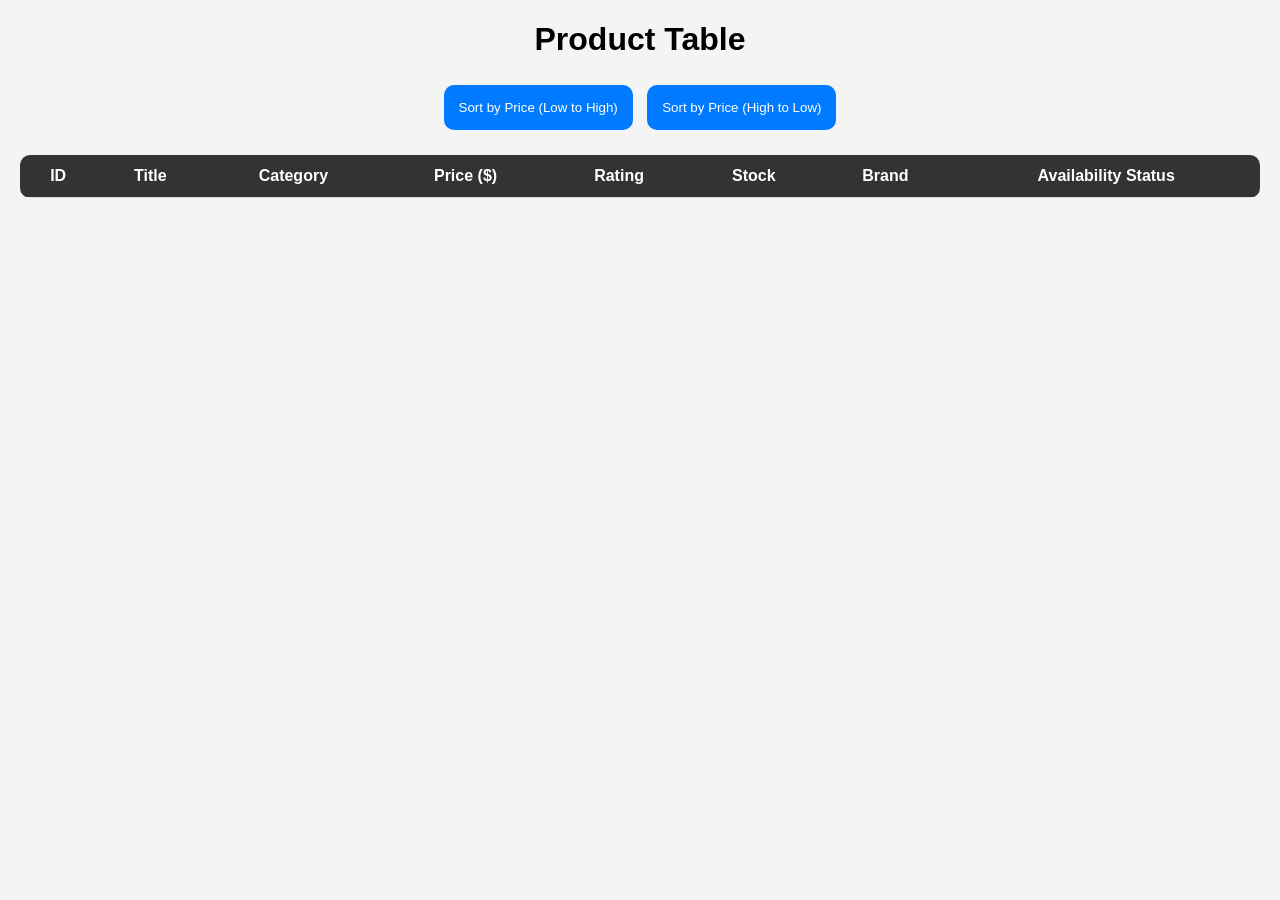
<file: ques1/index.html>
<!DOCTYPE html>
<html lang="en">
<head>
  <meta charset="UTF-8">
  <title>Sortable Table</title>
  <link rel="stylesheet" href="index.css">
</head>
<body>

  <h1>Product Table</h1>

  <div class="controls">
    <button onclick="sortPriceAsc()">Sort by Price (Low to High)</button>
    <button onclick="sortPriceDesc()">Sort by Price (High to Low)</button>
  </div>

  <table>
    <thead>
      <tr>
        <th>ID</th>
        <th>Title</th>
        <th>Category</th>
        <th>Price ($)</th>
        <th>Rating</th>
        <th>Stock</th>
        <th>Brand</th>
        <th>Availability Status</th>
      </tr>
    </thead>
    <tbody id="tableBody"></tbody>
  </table>

  <script src="index.js"></script>

</body>
</html>
</file>
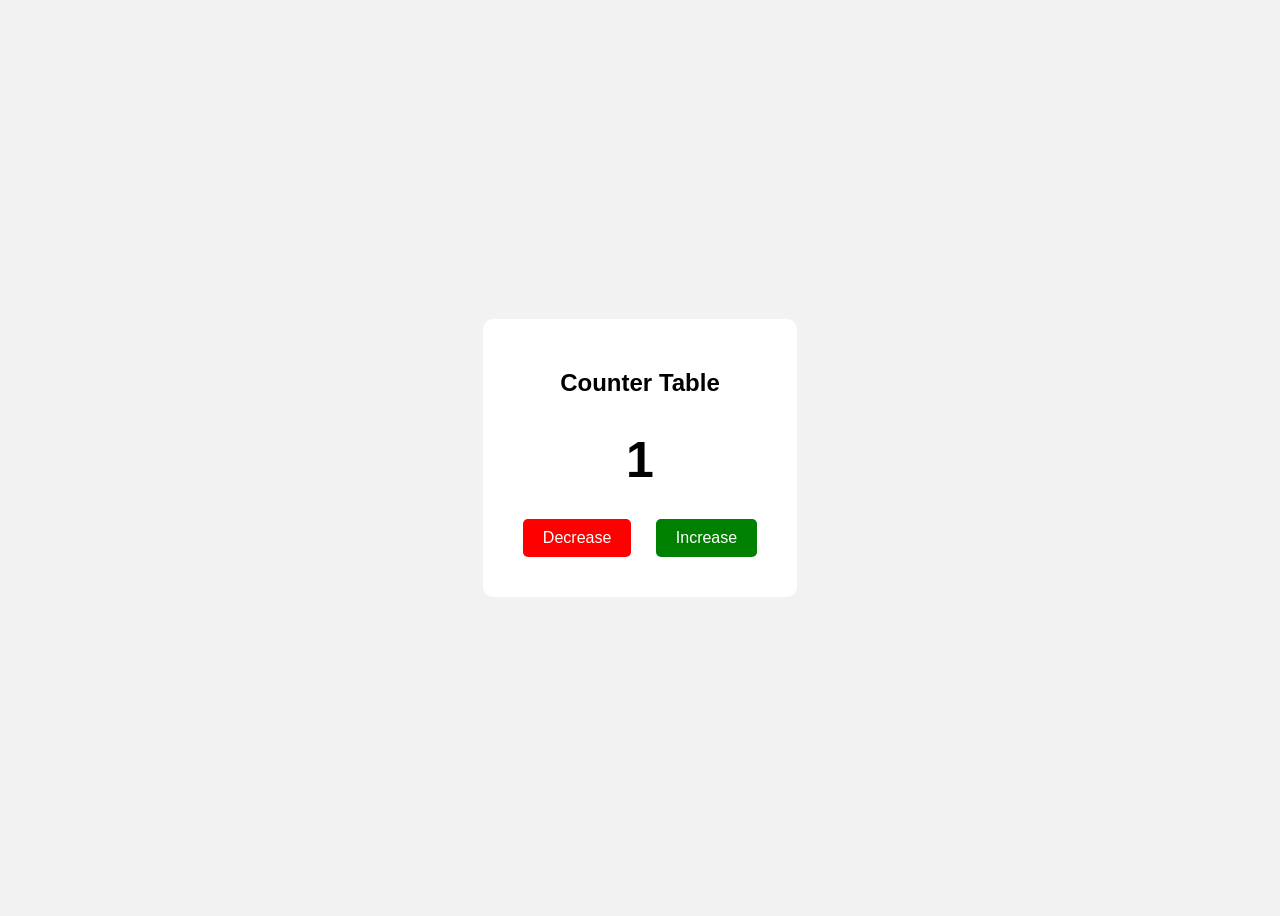
<file: ques2/index1.html>
<!DOCTYPE html>
<html lang="en">
<head>
    <meta charset="UTF-8">
    <meta name="viewport" content="width=device-width, initial-scale=1.0">
    <title>Counter Button</title>
    <link rel="stylesheet" href="index1.css">
</head>
<body>
    <div class="box">
        <h2>Counter Table</h2>
        <h1 id="count">1</h1>
        <button id="decrease" class="dec">Decrease</button>
        <button id="increase" class="inc">Increase</button>
    </div>

    <script src="index1.js"></script>
</body>
</html>
</file>
<file: ques1/index.css>
body {
    font-family: Arial;
    margin: 20px;
    background: #f4f4f4;
}

h1 {
    text-align: center;
}

.controls {
    text-align: center;
    margin-bottom: 20px;
}

button {
    padding: 15px;
    margin: 5px;
    border: none;
    border-radius: 10px;
    cursor: pointer;
    background-color: #007bff;
    color: white;
}

button:hover {
    background-color: #0056b3;
}

table {
    width: 100%;
    border-collapse: collapse;
    background: white;
    border-radius: 10px;
    overflow: hidden;
}

th, td {
    padding: 12px;
    text-align: center;
    border-bottom: 1px solid #ddd;
}

th {
    background-color: #333;
    color: white;
}

tr:hover {
    background-color: #f1f1f1;
}
</file>
<file: ques2/index1.css>
body {
    font-family: Arial;
    display: flex;
    justify-content: center;
    align-items: center;
    height: 100vh;
    background: #f2f2f2;
}

.box {
    background: white;
    padding: 30px;
    border-radius: 10px;
    text-align: center;
}

h1 {
    font-size: 50px;
    margin-bottom: 20px;
}

button {
    padding: 10px 20px;
    margin: 10px;
    font-size: 16px;
    border: none;
    border-radius: 5px;
    cursor: pointer;
}

.inc {
    background-color: green;
    color: white;
}

.dec {
    background-color: red;
    color: white;
}

button:disabled {
    background-color: gray;
    cursor: not-allowed;
}
</file>
